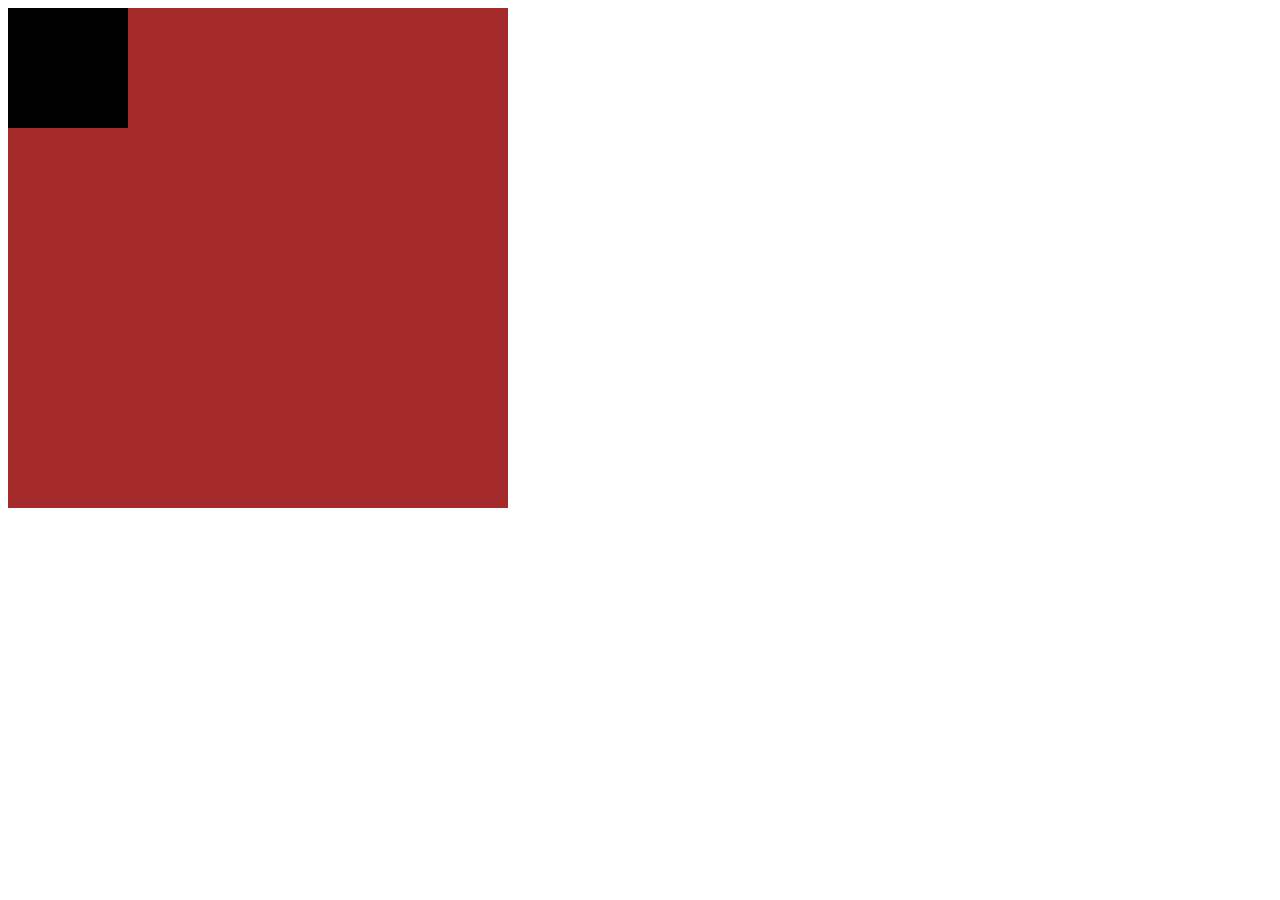
<file: index2.html>
<!DOCTYPE html>
<html lang="en">

<head>
    <meta charset="UTF-8">
    <meta name="viewport" content="width=device-width, initial-scale=1.0">
    <title>Document</title>
    <link rel="stylesheet" href="position.css">
</head>

<body>

    <div class="parent">
        <div class="box"></div>
        <div class="box2"></div>
    </div>
</body>

</html>
</file>
<file: position.css>
.parent {
    width: 500px;
    height: 500px;
    background-color: brown;
    position: relative;
}

.box {
    width: 120px;
    height: 120px;
    background-color: black;

    position: absolute;

}

/* .box2 {
    width: 100px;
    height: 100px;
    background-color: yellow;

    position: absolute;
    top: 600px;
    right: 200px;
} */
</file>
